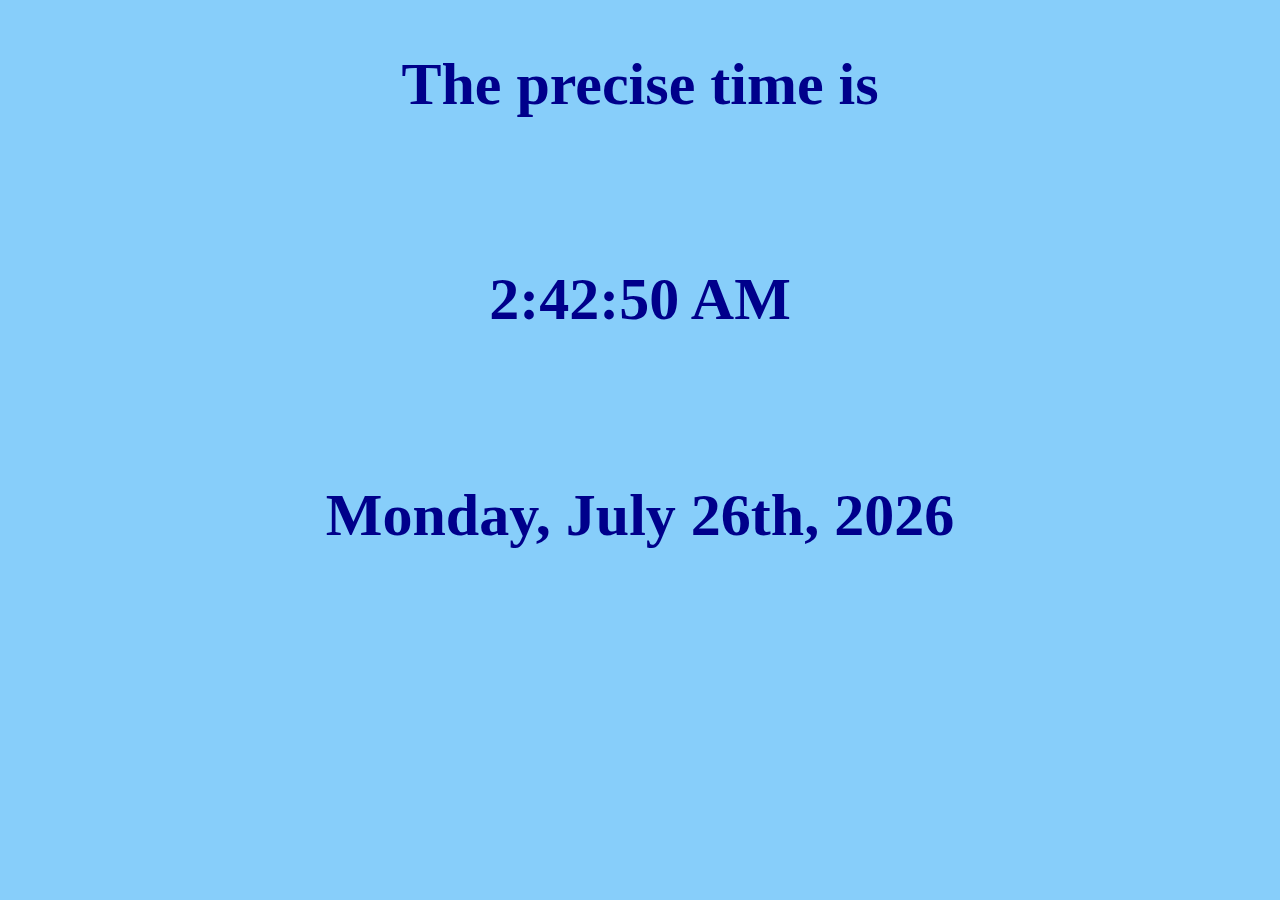
<file: index.html>
<!DOCTYPE html>
<html lang="en">
<head>
  <meta charset="UTF-8">
  <meta http-equiv="X-UA-Compatible" content="IE=edge">
  <meta name="viewport" content="width=device-width, initial-scale=1.0">
  <title>Digital Clock</title>

  <link rel="stylesheet" href="style.css" />

  
</head>
<body>
  <h2>The precise time is</h2>
  </br>
  <h2 id="now"></h2>
  </br>
  <h2 id="current"></h2>

  <script src="script.js"></script>
</body>
</html>
</file>
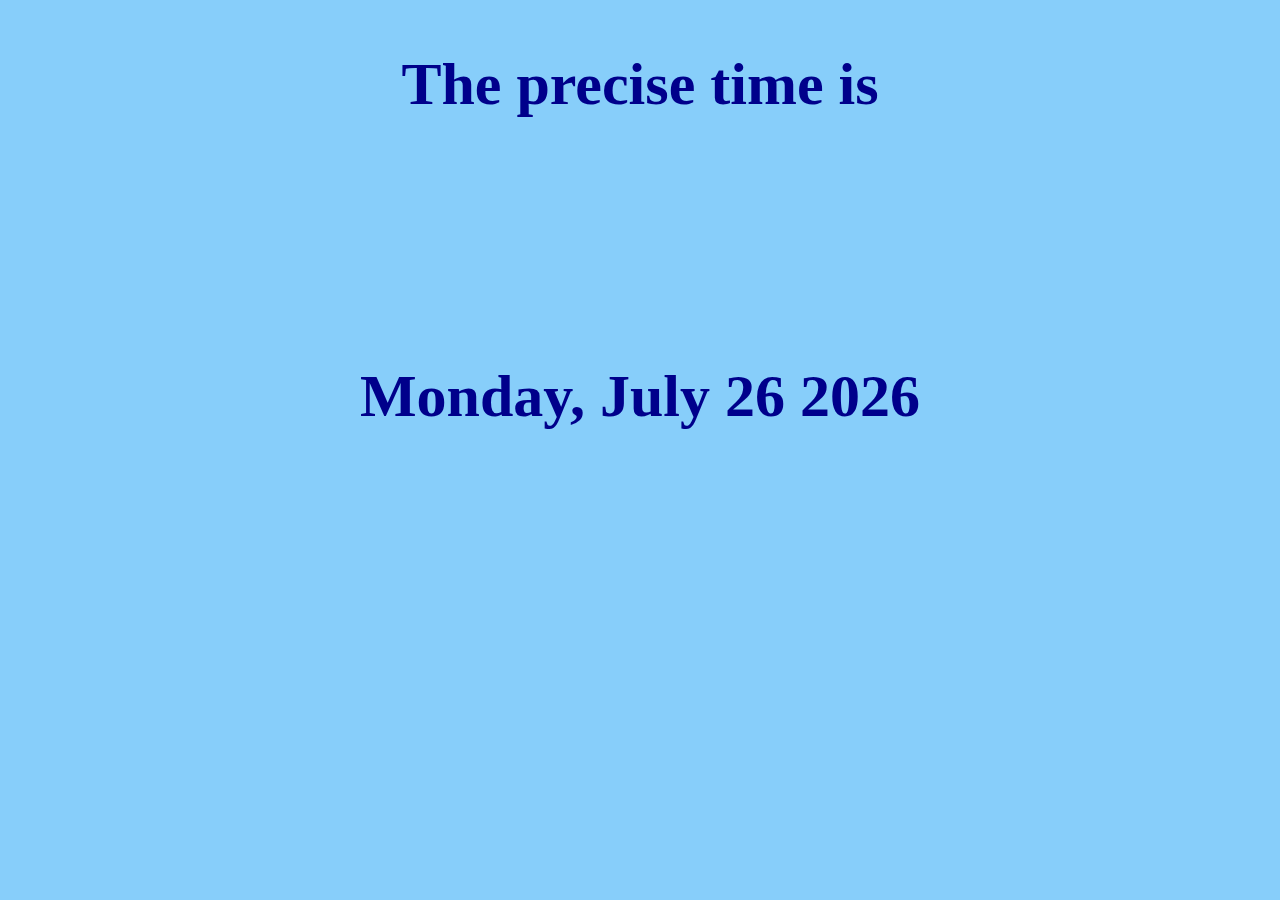
<file: clock.html>
<!DOCTYPE html>
<html lang="en">
<head>
  <meta charset="UTF-8">
  <meta http-equiv="X-UA-Compatible" content="IE=edge">
  <meta name="viewport" content="width=device-width, initial-scale=1.0">
  <title>Digital Clock</title>

  <link rel="stylesheet" href="clock.css" />

  
</head>
<body>
  <h2>The precise time is</h2>
  </br>
  <h2 id="now"></h2>
  </br>
  <h2 id="current">Wednesday, April 19th 2022</h2>

  <script src="clock.js"></script>
</body>
</html>
</file>
<file: style.css>
body {
  background-color: lightskyblue;
  font-size: 40px;
  color:darkblue;
}

h2 {
  text-align:center;
}
</file>
<file: clock.css>
body {
  background-color: lightskyblue;
  font-size: 40px;
  color:darkblue;
}

h2 {
  text-align:center;
}
</file>
